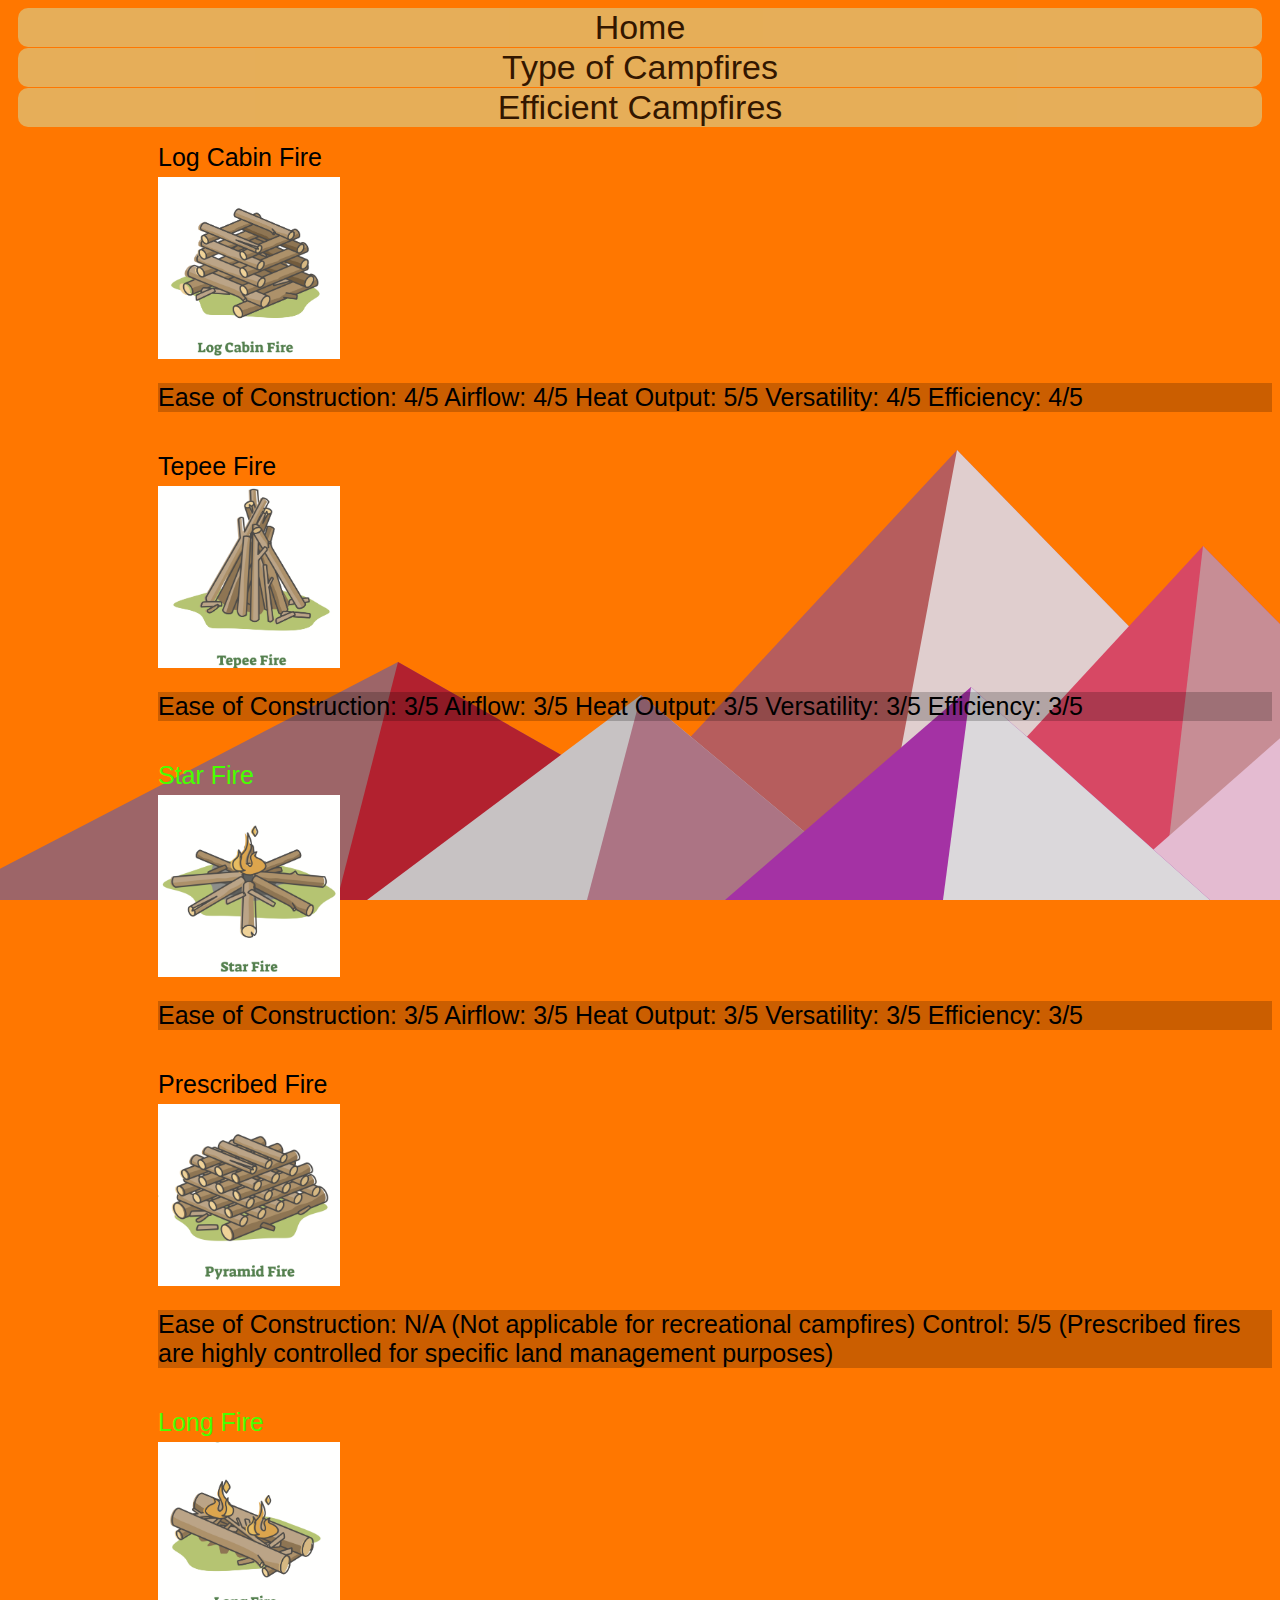
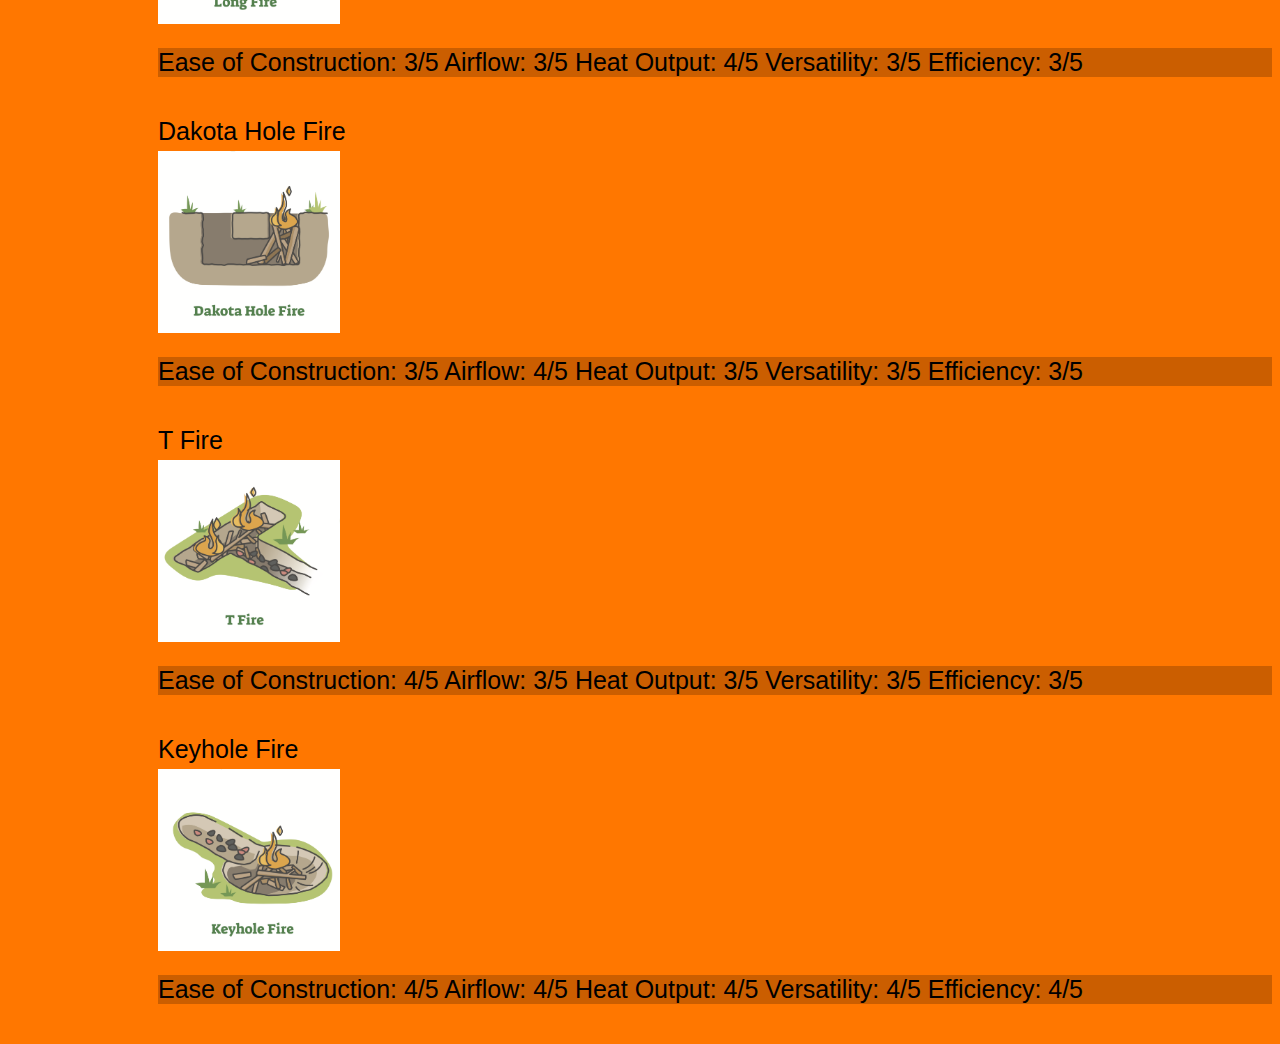
<file: Efficient.html>
<!DOCTYPE html>
<html lang="en">
<head>
    <meta charset="UTF-8">
    <meta name="viewport" content="width=device-width, initial-scale=1.0">
    <title>Efficient Campfires</title>
    <link rel="stylesheet" href="color.css">
</head>
<body>
    <div class="navbar">
        <li><a href="index.html" >Home</a></li>
        <li><a href="Type.html" >Type of Campfires</a></li>
        <li><a href="Efficient.html">Efficient Campfires</a></li>
      </div>

      <div class="hello">
        <p class="back1">
            <p class="p3" style="color: black;">Log Cabin Fire</p>
            <img src="Campfire_Types1 - Copy.png" width="182" class="cam1" ><p class="p2" style="background-color: rgba(0, 0, 0, 0.205);">Ease of Construction: 4/5
                Airflow: 4/5
                Heat Output: 5/5
                Versatility: 4/5
                Efficiency: 4/5</p>
        </p>
        <p>
            <p class="p3" style="color: black;">Tepee Fire</p>
            <img src="Campfire_Types2.png" width="182" class="cam1"><p class="p2" style="background-color: rgba(0, 0, 0, 0.205);">Ease of Construction: 3/5
                Airflow: 3/5
                Heat Output: 3/5
                Versatility: 3/5
                Efficiency: 3/5</p>
        </p>
        <p>
            <p class="p3" style="color: rgb(72, 255, 0);">Star Fire</p>
            <img src="Campfire_Types3.png" width="182" class="cam1"><p class="p2" style="background-color: rgba(0, 0, 0, 0.205);">Ease of Construction: 3/5
                Airflow: 3/5
                Heat Output: 3/5
                Versatility: 3/5
                Efficiency: 3/5</p>
        </p>
        <p>
            <p class="p3" style="color:  black;">Prescribed Fire</p>
            <img src="Campfire_Types4.png" width="182" class="cam1"><p class="p2" style="background-color: rgba(0, 0, 0, 0.205);">Ease of Construction: N/A (Not applicable for recreational campfires)
                Control: 5/5 (Prescribed fires are highly controlled for specific land management purposes)</p>
        </p>
        <p >
            <p class="p3" style="color: rgb(72, 255, 0);">Long Fire</p>
            <img src="Campfire_Types5.png" width="182" class="cam1"><p class="p2" style="background-color: rgba(0, 0, 0, 0.205);">Ease of Construction: 3/5
                Airflow: 3/5
                Heat Output: 4/5
                Versatility: 3/5
                Efficiency: 3/5</p>
        </p>
        <p>
            <p class="p3" style="color:  black;">Dakota Hole Fire</p>
            <img src="Campfire_Types6.png" width="182" class="cam1"><p class="p2" style="background-color: rgba(0, 0, 0, 0.205);">Ease of Construction: 3/5
                Airflow: 4/5
                Heat Output: 3/5
                Versatility: 3/5
                Efficiency: 3/5</p>
        </p>
        <p>
            <p class="p3" style="color: black;">T Fire</p>
            <img src="Campfire_Types7.png" width="182" class="cam1"><p class="p2" style="background-color: rgba(0, 0, 0, 0.205);">Ease of Construction: 4/5
                Airflow: 3/5
                Heat Output: 3/5
                Versatility: 3/5
                Efficiency: 3/5</p>
        </p>
        <p>
            <p class="p3" style="color: black;">Keyhole Fire</p>
            <img src="Campfire_Types8.png" width="182" class="cam1"><p class="p2" style="background-color: rgba(0, 0, 0, 0.205);">Ease of Construction: 4/5
                Airflow: 4/5
                Heat Output: 4/5
                Versatility: 4/5
                Efficiency: 4/5</p>
        </p>
      </div>
</body>
</html>
</file>
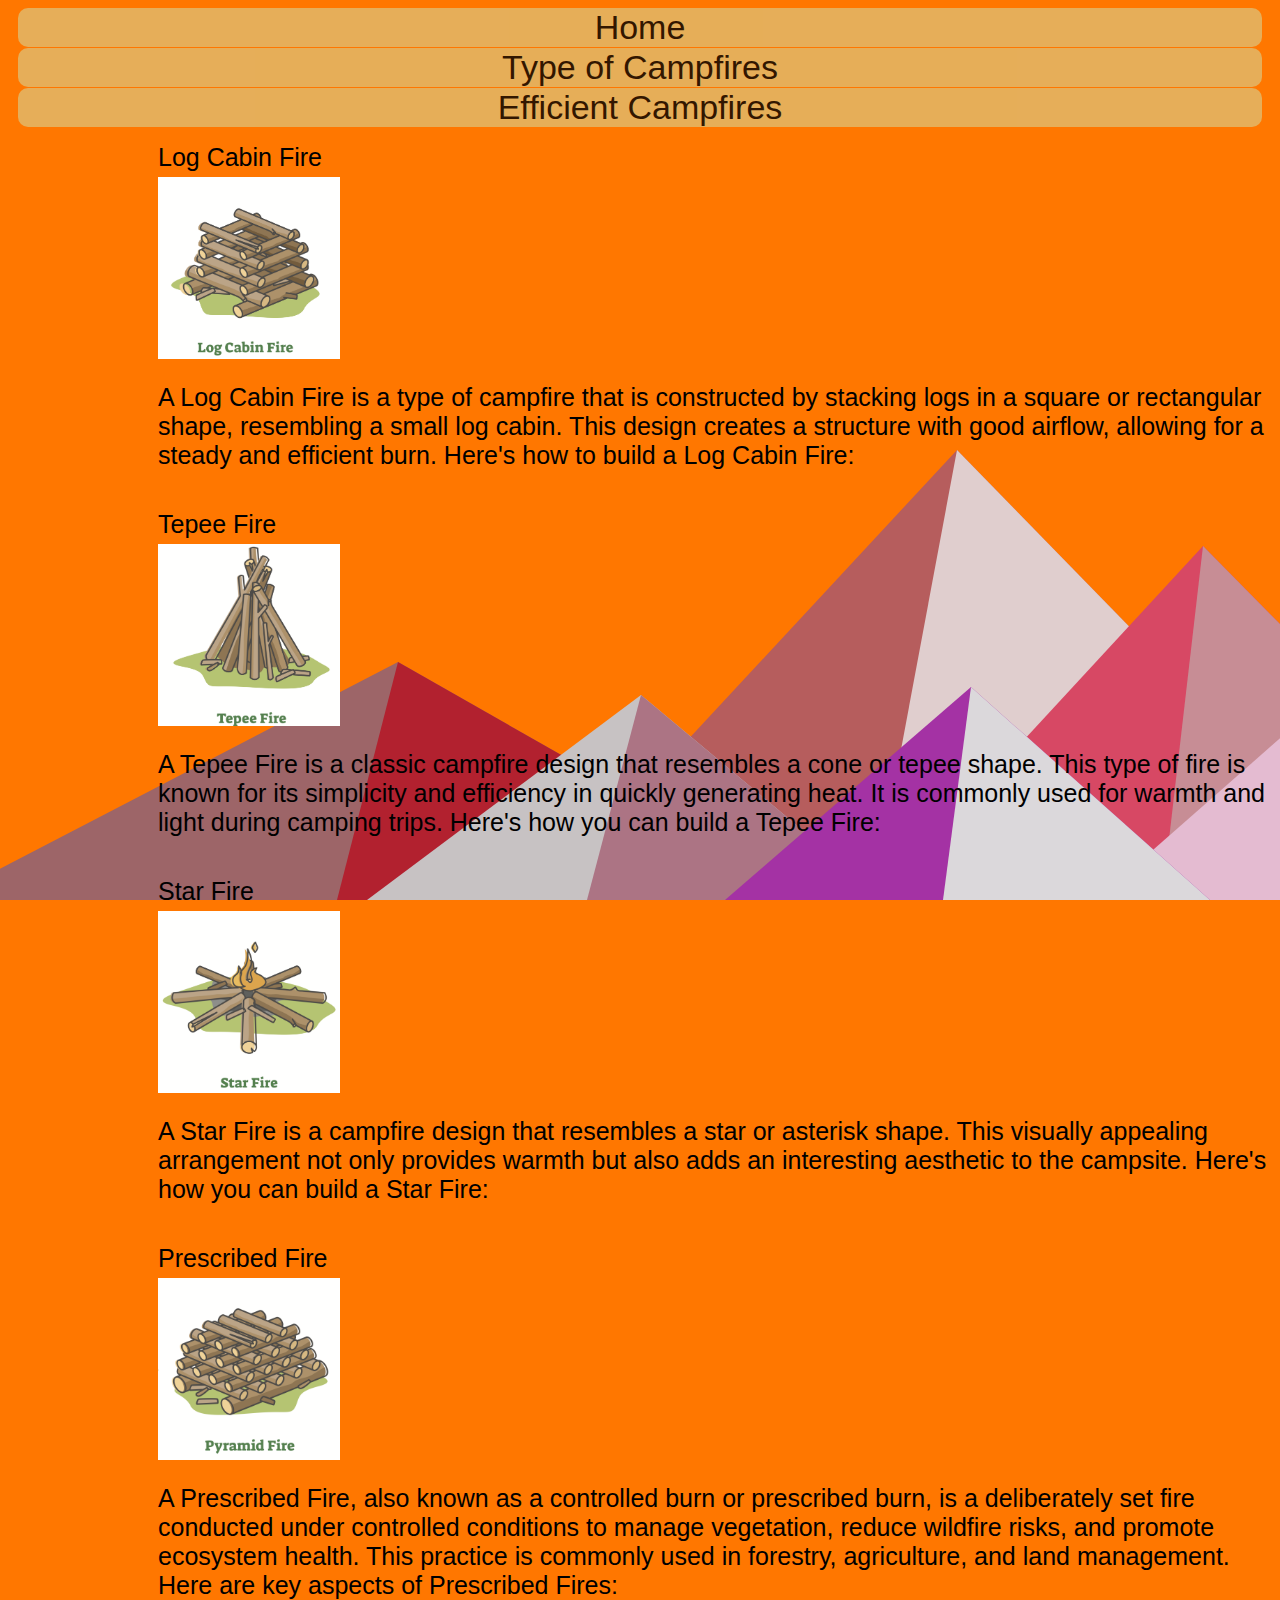
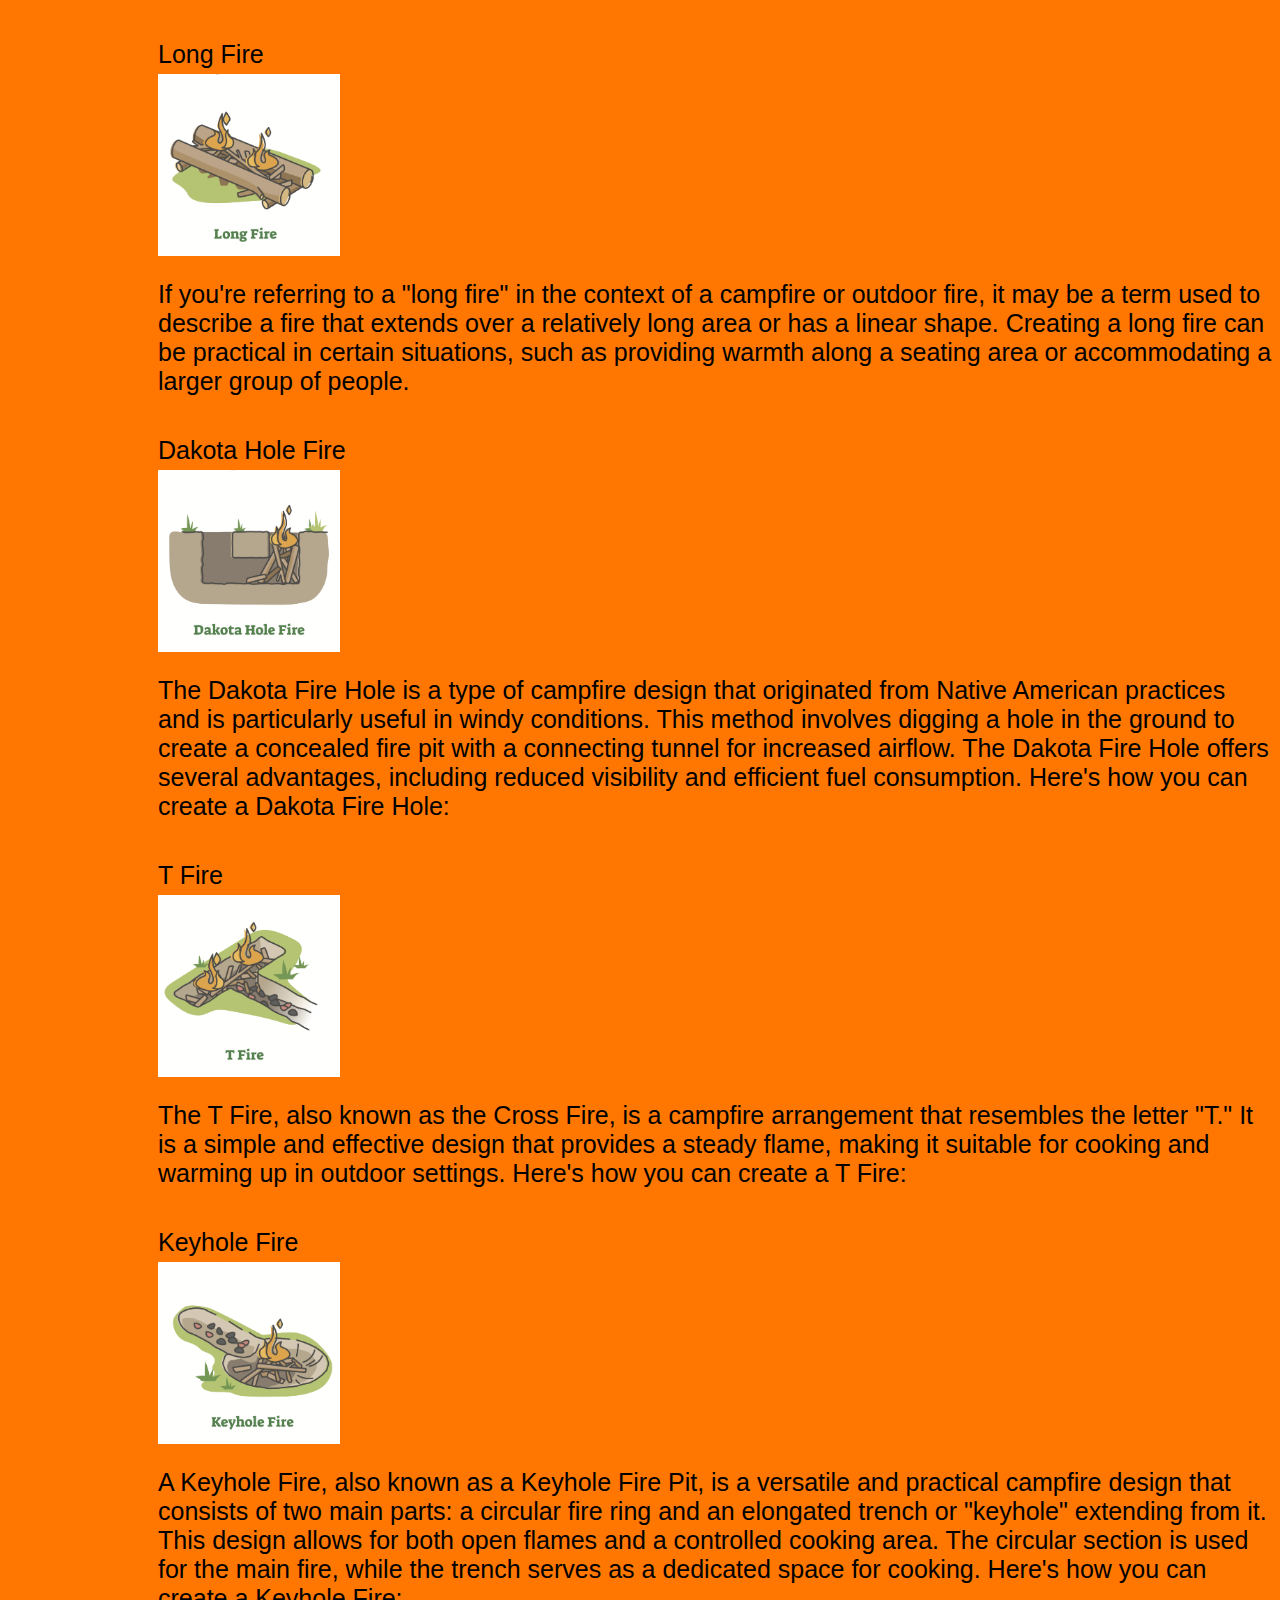
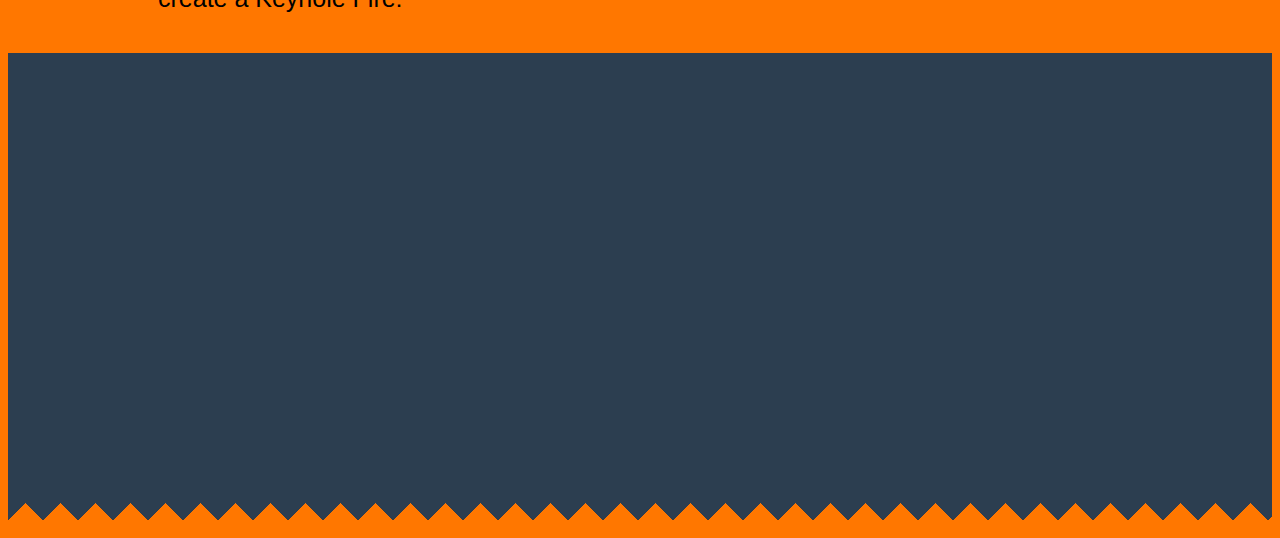
<file: Type.html>
<!DOCTYPE html>
<html lang="en">
<head>
    <meta charset="UTF-8">
    <meta name="viewport" content="width=device-width, initial-scale=1.0">
    <title>Type of Campfires</title>
    <link rel="stylesheet" href="color.css">
</head>
<body>
    <div class="navbar">
        <li><a href="index.html" >Home</a></li>
        <li><a href="Type.html" >Type of Campfires</a></li>
        <li><a href="Efficient.html">Efficient Campfires</a></li>
      </div>
      <div>
        <p class="back1">
            <p class="p3">Log Cabin Fire</p>
            <img src="Campfire_Types1 - Copy.png" width="182" class="cam1" ><p class="p2">
            A Log Cabin Fire is a type of campfire that is constructed by stacking logs in a square or rectangular shape,
             resembling a small log cabin. This design creates a structure with good airflow,
              allowing for a steady and efficient burn. Here's how to build a Log Cabin Fire:</p>
        </p>
        <p>
            <p class="p3">Tepee Fire</p>
            <img src="Campfire_Types2.png" width="182" class="cam1"><p class="p2">A Tepee Fire is a classic campfire design that resembles a cone or tepee shape.
                 This type of fire is known for its simplicity and efficiency in quickly generating heat.
                  It is commonly used for warmth and light during camping trips.
                 Here's how you can build a Tepee Fire:</p>
        </p>
        <p>
            <p class="p3">Star Fire</p>
            <img src="Campfire_Types3.png" width="182" class="cam1"><p class="p2">A Star Fire is a campfire design that resembles a star or asterisk shape.
                 This visually appealing arrangement not only provides warmth but also adds an interesting aesthetic to the campsite.
                  Here's how you can build a Star Fire:</p>
        </p>
        <p>
            <p class="p3">Prescribed Fire</p>
            <img src="Campfire_Types4.png" width="182" class="cam1"><p class="p2">A Prescribed Fire,
                 also known as a controlled burn or prescribed burn,
                  is a deliberately set fire conducted under controlled conditions to manage vegetation, reduce wildfire risks,
                   and promote ecosystem health. This practice is commonly used in forestry, agriculture, and land management.
                 Here are key aspects of Prescribed Fires:</p>
        </p>
        <p >
            <p class="p3">Long Fire </p>
            <img src="Campfire_Types5.png" width="182" class="cam1"><p class="p2">
                If you're referring to a "long fire" in the context of a campfire or outdoor fire,
                 it may be a term used to describe a fire that extends over a relatively long area or has a linear shape.
                  Creating a long fire can be practical in certain situations,
                 such as providing warmth along a seating area or accommodating a larger group of people.</p>
        </p>
        <p>
            <p class="p3">Dakota Hole Fire</p>
            <img src="Campfire_Types6.png" width="182" class="cam1"><p class="p2">The Dakota Fire Hole is a type of campfire design that originated
                 from Native American practices and is particularly useful in windy conditions.
                 This method involves digging a hole in the ground to create a concealed fire pit with a connecting tunnel for increased airflow.
                  The Dakota Fire Hole offers several advantages, including reduced visibility and efficient fuel consumption.
                 Here's how you can create a Dakota Fire Hole:</p>
        </p>
        <p>
            <p class="p3">T Fire</p>
            <img src="Campfire_Types7.png" width="182" class="cam1"><p class="p2">
                The T Fire, also known as the Cross Fire, is a campfire arrangement that resembles the letter "T."
                 It is a simple and effective design that provides a steady flame, making it suitable for cooking and warming up in outdoor settings.
                 Here's how you can create a T Fire:</p>
        </p>
        <p>
            <p class="p3">Keyhole Fire</p>
            <img src="Campfire_Types8.png" width="182" class="cam1"><p class="p2">A Keyhole Fire, also known as a Keyhole Fire Pit,
                 is a versatile and practical campfire design that consists of two main parts: a circular fire ring and an elongated trench or "keyhole" extending from it.
                  This design allows for both open flames and a controlled cooking area. The circular section is used for the main fire, while the trench serves as a dedicated space for cooking.
                 Here's how you can create a Keyhole Fire:</p>
        </p>
      </div>
      <section class="spikes"></section>
</body>
</html>
</file>
<file: color.css>
body{
  background-color: #ff7700;
background-image: url("data:image/svg+xml,%3Csvg xmlns='http://www.w3.org/2000/svg' viewBox='0 0 1600 900'%3E%3Cpolygon fill='%23b65d5d' points='957 450 539 900 1396 900'/%3E%3Cpolygon fill='%23e0cece' points='957 450 872.9 900 1396 900'/%3E%3Cpolygon fill='%239d6568' points='-60 900 398 662 816 900'/%3E%3Cpolygon fill='%23b2212f' points='337 900 398 662 816 900'/%3E%3Cpolygon fill='%23d74864' points='1203 546 1552 900 876 900'/%3E%3Cpolygon fill='%23c78d95' points='1203 546 1552 900 1162 900'/%3E%3Cpolygon fill='%23c7c2c3' points='641 695 886 900 367 900'/%3E%3Cpolygon fill='%23ac7484' points='587 900 641 695 886 900'/%3E%3Cpolygon fill='%23e4bbd1' points='1710 900 1401 632 1096 900'/%3E%3Cpolygon fill='%23f2eaee' points='1710 900 1401 632 1365 900'/%3E%3Cpolygon fill='%23a432a4' points='1210 900 971 687 725 900'/%3E%3Cpolygon fill='%23dbd8db' points='943 900 1210 900 971 687'/%3E%3C/svg%3E");
background-attachment: fixed;
background-size: cover;
}

.intro{
  padding: 20px;
  text-align: center;
  background-color: #ffa33a;
  color: white;
  font-family: sans-serif;
  margin: 10px;
}
.navbar li{
opacity: 0.8;
margin: 0px 10px 1px 10px;
padding: 0%;
list-style: none;
background-color: #e0bc6f;
text-align: center;
font-size: 34px;
border-radius: 10px;
}
.navbar a{
font-family: sans-serif;
text-align: center;
color: #000000;
display: block;
text-decoration: none;
padding: 0;
margin: 0;
}
.navbar a:hover{
  background-color: #ffa600;
}
.about{
  padding: 0 0 0 0;
  border: 0 0 0 0;
font-size: 150%;
margin: 5px 5px 0px 10px ;
font-family:  Arial;
text-align: center;

}
.ab1{
  font-size: 30px;
}
.abt{
  border: 0px 150px 0px 150px;
padding: 0px 0px 0px 0px;
margin: 0px 150px 0px 150px;
  font-family:  Arial;
  text-align: center;
  color: #000000;
}
.safe{
transition: all;
background-color: rgba(245, 222, 179, 0.527);
background: #ffffff80;
border-radius: 10%;
margin: 0px 200px 0px 200px;
}
.safe1{
font-family: Tahoma;
border: 0px 10px 0px 150px;
padding: 0px 0px 0px 0px;
margin: 0px 150px 0px 150px;
background-color: wheat;
background: #ffffff80;
font-size: 20px;
}
.safe2{
  font-family: Arial;
  border: 0px 10px 0px 150px;
padding: 0px 0px 0px 0px;
margin: 0px 150px 0px 150px;
font-size: 25px;

}
.p1{
  font-family: Arial;
  border: 50px 10px 50px 150px;
  padding: 0px 0px 0px 0px;
  margin: 10px 150px 20px 150px;
  font-size: 25px;
}
.p2{
  font-family: Arial;
  border: 50px 10px 50px 150px;
  padding: 0px 0px 0px 0px;
  margin: 10px 0px 40px 150px;
  font-size: 25px;
}
.p3{
  font-family: Arial;
  border: 50px 10px 50px 150px;
  padding: 0px 0px 0px 0px;
  margin: 10px 0px 0px 150px;
  font-size: 25px;
}
.cam1{
  border: 50px 10px 50px 150px;
  padding: 0px 0px 0px 0px;
  margin: 5px 0px 10px 150px;
}
.spikes {
  position: relative;
  background: #2c3e50;
  height: 50vh;
}

.spikes::after {
  content: '';
  position: absolute;
  right: 0;
  left: -0%;
  top: 100%;
  z-index: 10;
  display: block;
  height: 35px;
  background-size: 35px 100%;
  background-image: linear-gradient(135deg, #2c3e50 25%, transparent 25%), linear-gradient(225deg, #2c3e50 25%, transparent 25%);
  background-position: 0 0;
}
.hello
{
  color: black;
}
</file>
